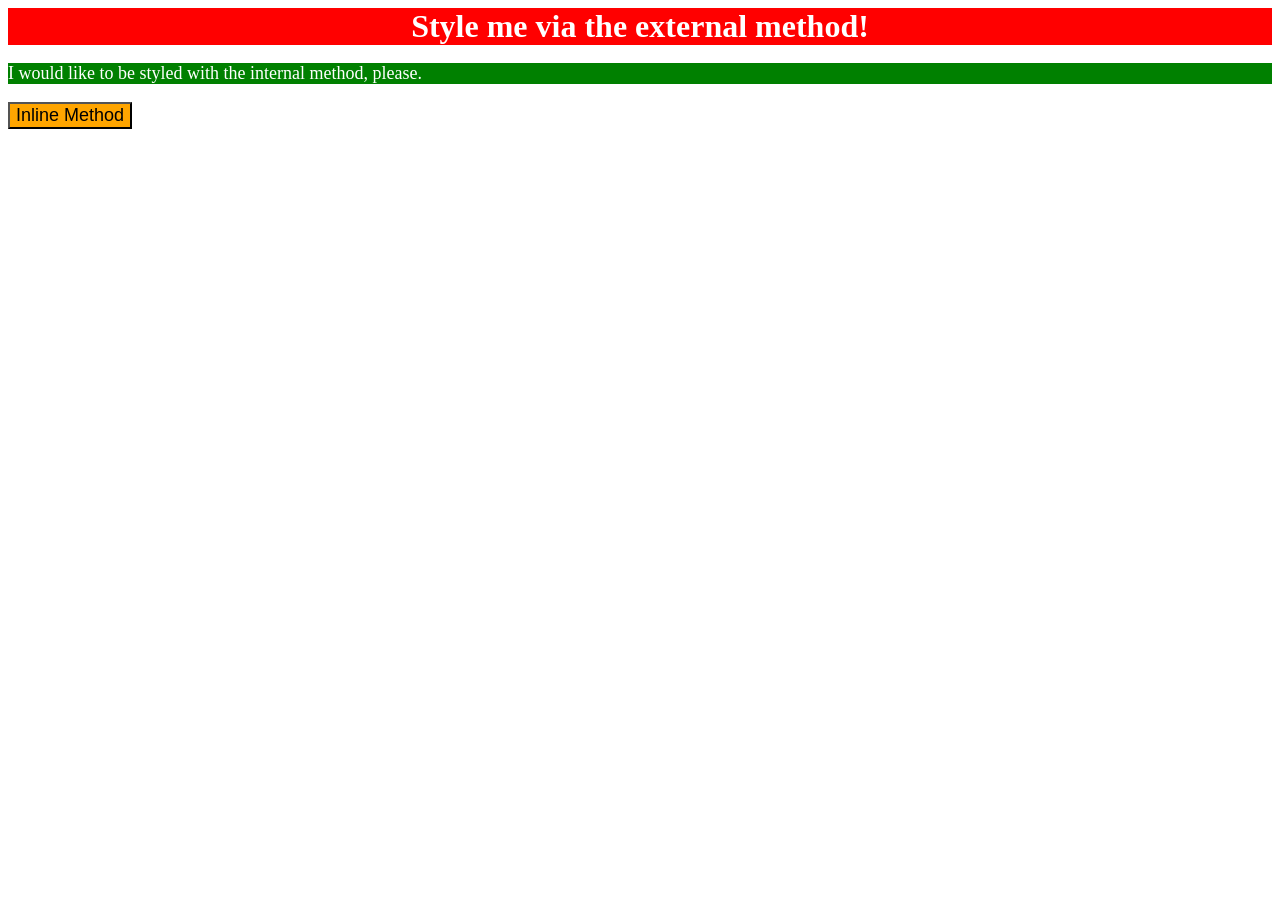
<file: foundations/intro-to-css/01-css-methods/index.html>
<!DOCTYPE html>
<html lang="en">
  <head>
    <meta charset="UTF-8">
    <meta http-equiv="X-UA-Compatible" content="IE=edge">
    <meta name="viewport" content="width=device-width, initial-scale=1.0">
    <title>Methods for Adding CSS</title>

    <link rel="stylesheet" href="./styles.css">

    <style>
      p{
        background-color: green;
        color: white;
        font-size: 18px;
      }
    </style>
  </head>
  <body>
    <div>Style me via the external method!</div>
    <p>I would like to be styled with the internal method, please.</p>
    <button style="background-color: orange; font-size: 18px;">Inline Method</button>
  </body>
</html>
</file>
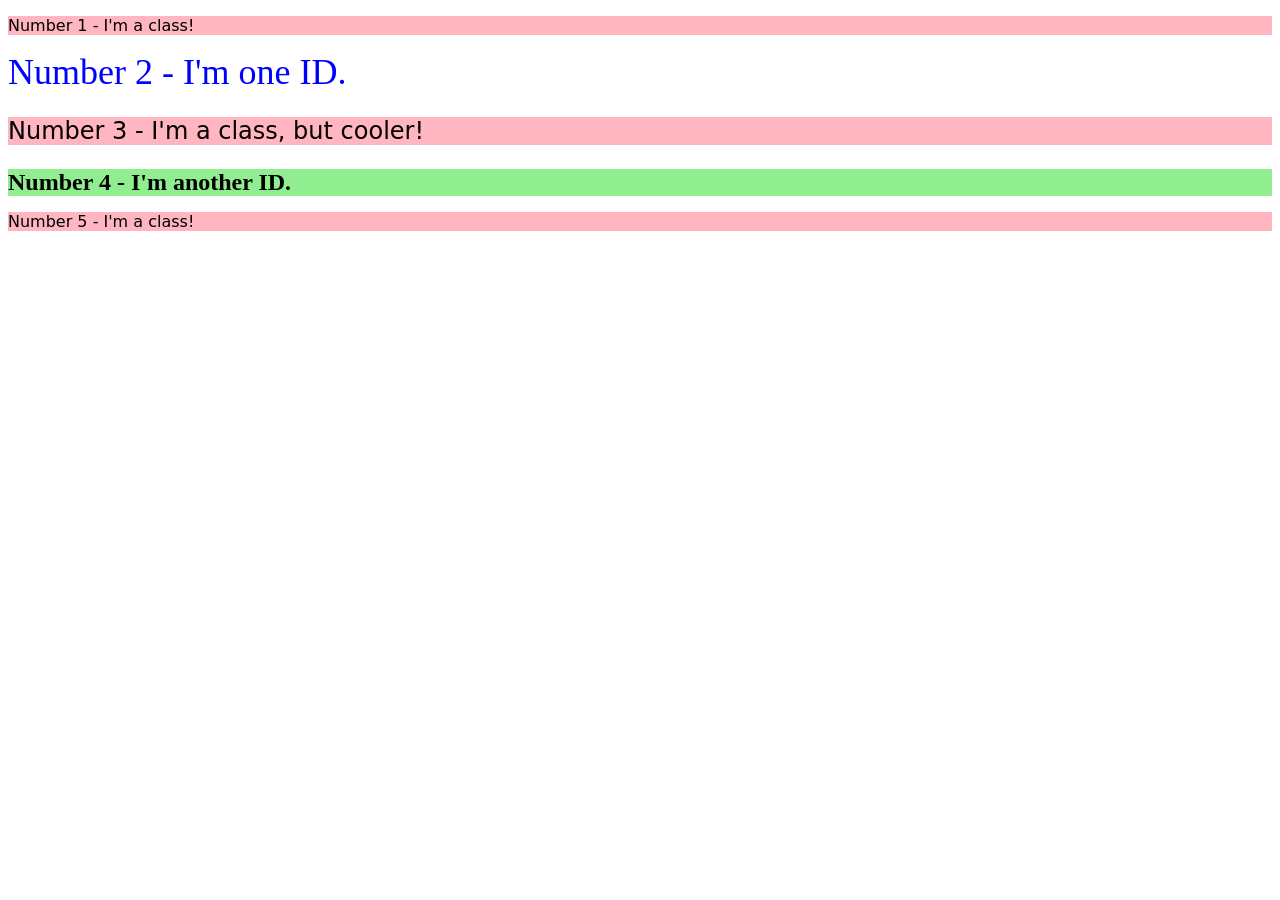
<file: foundations/intro-to-css/02-class-id-selectors/index.html>
<!DOCTYPE html>
<html lang="en">
  <head>
    <meta charset="UTF-8">
    <meta http-equiv="X-UA-Compatible" content="IE=edge">
    <meta name="viewport" content="width=device-width, initial-scale=1.0">
    <title>Class and ID Selectors</title>
    <link rel="stylesheet" href="style.css">
  </head>
  <body>
    <p class="odd-number">Number 1 - I'm a class!</p>
    <div id="blue-id">Number 2 - I'm one ID.</div>
    <p class="odd-number cooler">Number 3 - I'm a class, but cooler!</p>
    <div id="green-id" class="cooler">Number 4 - I'm another ID.</div>
    <p class="odd-number">Number 5 - I'm a class!</p>
  </body>
</html>
</file>
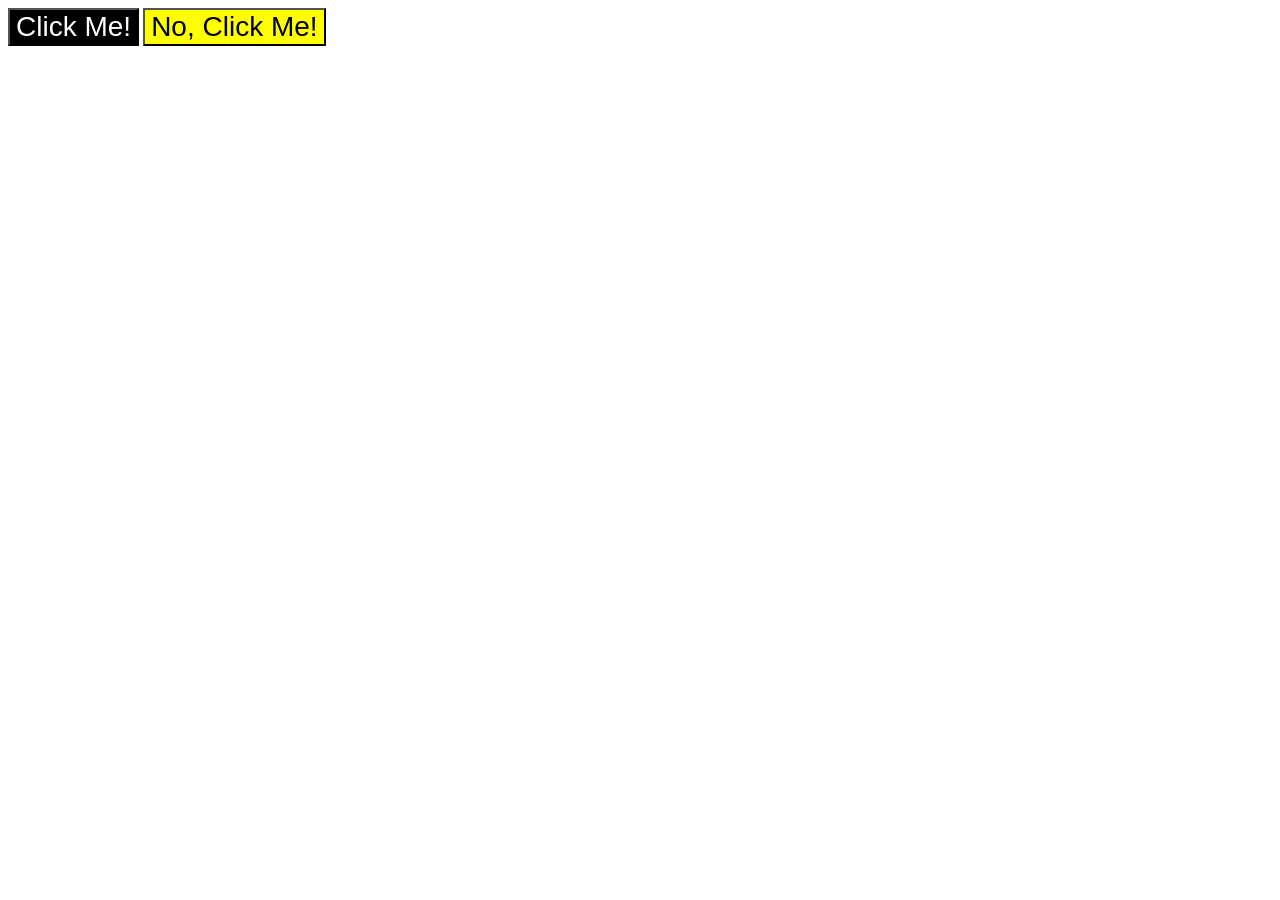
<file: foundations/intro-to-css/03-grouping-selectors/index.html>
<!DOCTYPE html>
<html lang="en">
  <head>
    <meta charset="UTF-8">
    <meta http-equiv="X-UA-Compatible" content="IE=edge">
    <meta name="viewport" content="width=device-width, initial-scale=1.0">
    <title>Grouping Selectors</title>
    <link rel="stylesheet" href="style.css">
  </head>
  <body>
    <button class="left-button">Click Me!</button>
    <button class="right-button">No, Click Me!</button>
  </body>
</html>
</file>
<file: foundations/intro-to-css/01-css-methods/styles.css>
div{
    background-color: red;
    color: white;
    font-size: 32px;
    text-align: center;
    font-weight: bold;
}
</file>
<file: foundations/intro-to-css/02-class-id-selectors/style.css>
/* Add CSS Styling */

.odd-number{
    background-color: #ffb6c1;
    font-family: Verdana, "Dejavu Sans", sans-serif;
}

.cooler{
    font-size: 24px;
}

#blue-id{
    color:blue;
    font-size: 36px;
}

#green-id{
    background-color: rgb(144, 238, 144);
    font-weight: bold;
}
</file>
<file: foundations/intro-to-css/03-grouping-selectors/style.css>
/* Add CSS Styling */

.left-button,
.right-button{
    font-size: 28px;
    font-family: Helvetica, 'Times New Roman', serif;
}

.left-button{
    background-color: black;
    color: white;
}

.right-button{
    background-color: yellow;
}
</file>
